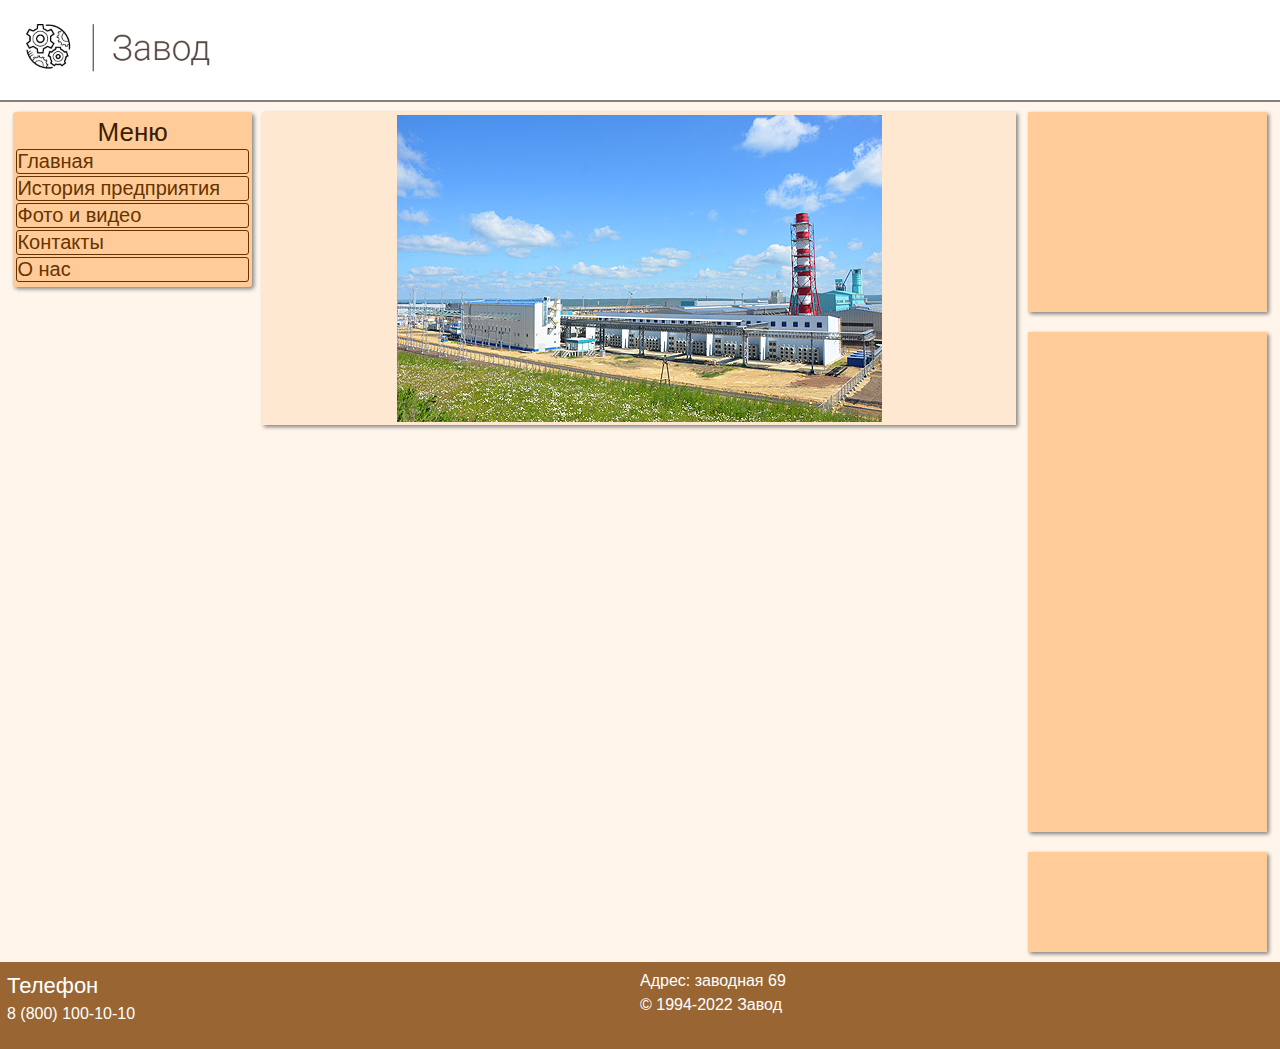
<file: День 3/HTML/index.html>
<html lang="ru">
	<head>
		<title>Index</title>
		<meta charset="utf-8">
		<meta name="viewport" content="width=device-width, initial-scale=1">
		<link href="../CSS/index.css" rel="stylesheet" type="text/css">
		<link rel="shortcut icon" href="../IMG/fav.png" type="image/x-icon">
	</head>
	<body>
		<DIV class="all">
			<div CLASS="top">
				<a href="index.html" id="name">
					<div>
						<img src="../IMG/logo.png" class="logo">
					</div>
				</a>
			</div>
			<div class="content">
				<div class="left">
					<div class="menu">
						<div class="block_name">Меню</div>
						<a class="menu_punkt" href=""><div >Главная</div></a>
						<a class="menu_punkt" href=""><div >История предприятия</div></a>
						<a class="menu_punkt" href=""><div >Фото и видео</div></a>
						<a class="menu_punkt" href=""><div >Контакты</div></a>
						<a class="menu_punkt" href=""><div >О нас</div></a>
					</div>
					<div class="pogoda">
						
					</div>
				</div>
				<div class="container">
					
					<div class="osnova">
						<img id="pic1" src="../IMG/1.jpg">
					</div>
				</div>
				<div class="right">
					<div class="vhod">
						
					</div>
					<div class="novosti">
						
					</div>
					<div class="reklama">
						
					</div>
				</div>
			</div>
			<footer>
				<div class="footer_row">
					<div class="fut">
						<div class="nameF">Телефон</div>
						<div><a class="nom" href="tel:+88001001010">8 (800) 100-10-10</a></div>
						<p>
					</div>
					<div class="fut">
						Адрес: заводная 69
						<br>
						<a href="index.html" class="nom">&#169 1994-2022 Завод</a>
					</div>
				</div>
			</footer>
		</DIV>	
	</body>
</html>
</file>
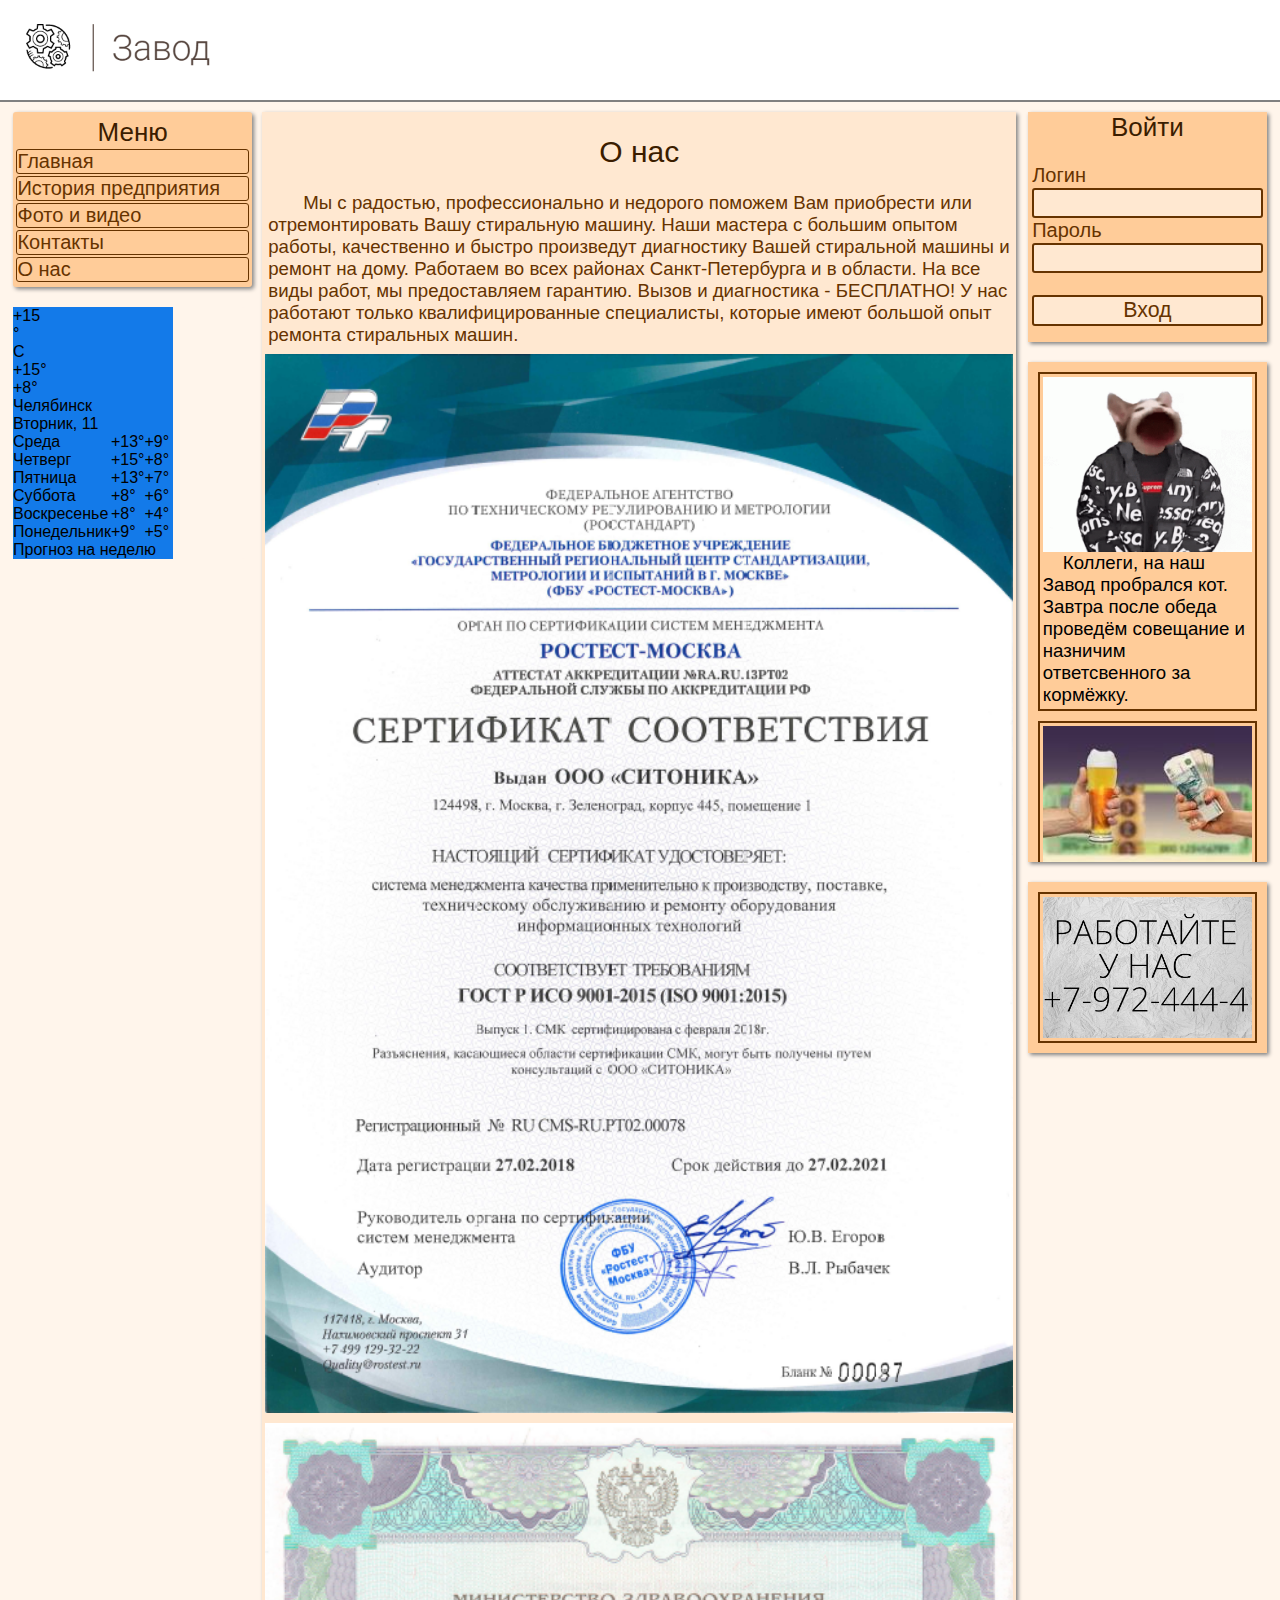
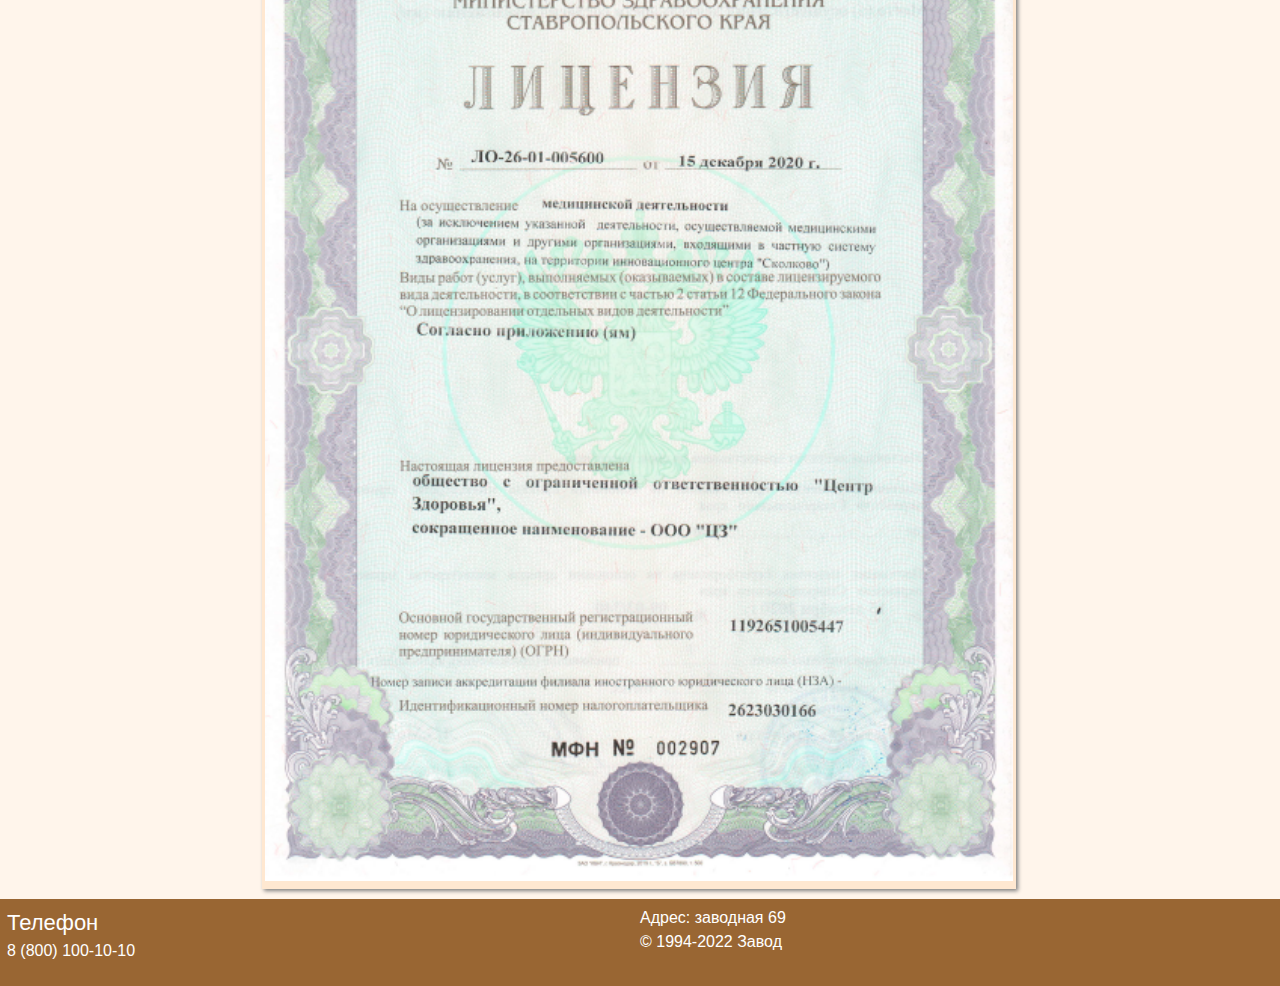
<file: День 3/HTML/about.html>
<html lang="ru">
	<head>
		<title>Index</title>
		<meta charset="utf-8">
		<meta name="viewport" content="width=device-width, initial-scale=1">
		<link href="../CSS/index.css" rel="stylesheet" type="text/css">
		<link rel="shortcut icon" href="../IMG/fav.png" type="image/x-icon">
	</head>
	<body>
		<DIV class="all">
			<div class="top">
				<a href="index.html">
					<div>
						<img src="../IMG/logo.png" class="logo">
					</div>
				</a>
			</div>
			<div class="content">
				<div class="left">
					<div class="menu">
						<div class="block_name">Меню</div>
						<a class="menu_punkt" href="index.html"><div >Главная</div></a>
						<a class="menu_punkt" href="history.html"><div >История предприятия</div></a>
						<a class="menu_punkt" href="photo.html"><div >Фото и видео</div></a>
						<a class="menu_punkt" href="contacts.html"><div >Контакты</div></a>
						<a class="menu_punkt" href="about.html"><div >О нас</div></a>
					</div>
					<div class="pogoda">
						<!-- weather widget start --><div id="m-booked-bl-simple-week-vertical-82254"> <div class="booked-wzs-160-275 weather-customize" style="background-color:#137AE9; width:160px;" id="width1 " > <div class="booked-wzs-160-275_in"> <div class="booked-wzs-160-275-data"> <div class="booked-wzs-160-275-left-img wrz-01"></div> <div class="booked-wzs-160-275-right"> <div class="booked-wzs-day-deck"> <div class="booked-wzs-day-val"> <div class="booked-wzs-day-number"><span class="plus">+</span>15</div> <div class="booked-wzs-day-dergee"> <div class="booked-wzs-day-dergee-val">&deg;</div> <div class="booked-wzs-day-dergee-name">C</div> </div> </div> <div class="booked-wzs-day"> <div class="booked-wzs-day-d"><span class="plus">+</span>15&deg;</div> <div class="booked-wzs-day-n"><span class="plus">+</span>8&deg;</div> </div> </div> <div class="booked-wzs-160-275-info"> <div class="booked-wzs-160-275-city">Челябинск</div> <div class="booked-wzs-160-275-date">Вторник, 11</div> </div> </div> </div> <table cellpadding="0" cellspacing="0" class="booked-wzs-table-160"> <tr> <td class="week-day"> <span class="week-day-txt">Среда</span></td> <td class="week-day-ico"><div class="wrz-sml wrzs-03"></div></td> <td class="week-day-val"><span class="plus">+</span>13&deg;</td> <td class="week-day-val"><span class="plus">+</span>9&deg;</td> </tr> <tr> <td class="week-day"> <span class="week-day-txt">Четверг</span></td> <td class="week-day-ico"><div class="wrz-sml wrzs-03"></div></td> <td class="week-day-val"><span class="plus">+</span>15&deg;</td> <td class="week-day-val"><span class="plus">+</span>8&deg;</td> </tr> <tr> <td class="week-day"> <span class="week-day-txt">Пятница</span></td> <td class="week-day-ico"><div class="wrz-sml wrzs-18"></div></td> <td class="week-day-val"><span class="plus">+</span>13&deg;</td> <td class="week-day-val"><span class="plus">+</span>7&deg;</td> </tr> <tr> <td class="week-day"> <span class="week-day-txt">Суббота</span></td> <td class="week-day-ico"><div class="wrz-sml wrzs-18"></div></td> <td class="week-day-val"><span class="plus">+</span>8&deg;</td> <td class="week-day-val"><span class="plus">+</span>6&deg;</td> </tr> <tr> <td class="week-day"> <span class="week-day-txt">Воскресенье</span></td> <td class="week-day-ico"><div class="wrz-sml wrzs-18"></div></td> <td class="week-day-val"><span class="plus">+</span>8&deg;</td> <td class="week-day-val"><span class="plus">+</span>4&deg;</td> </tr> <tr> <td class="week-day"> <span class="week-day-txt">Понедельник</span></td> <td class="week-day-ico"><div class="wrz-sml wrzs-18"></div></td> <td class="week-day-val"><span class="plus">+</span>9&deg;</td> <td class="week-day-val"><span class="plus">+</span>5&deg;</td> </tr> </table> <div class="booked-wzs-center"> <span class="booked-wzs-bottom-l">Прогноз на неделю</span> </div> </div> </div> </div><script type="text/javascript"> var css_file=document.createElement("link"); var widgetUrl = location.href; css_file.setAttribute("rel","stylesheet"); css_file.setAttribute("type","text/css"); css_file.setAttribute("href",'https://s.bookcdn.com/css/w/booked-wzs-widget-160x275.css?v=0.0.1'); document.getElementsByTagName("head")[0].appendChild(css_file); function setWidgetData_82254(data) { if(typeof(data) != 'undefined' && data.results.length > 0) { for(var i = 0; i < data.results.length; ++i) { var objMainBlock = document.getElementById('m-booked-bl-simple-week-vertical-82254'); if(objMainBlock !== null) { var copyBlock = document.getElementById('m-bookew-weather-copy-'+data.results[i].widget_type); objMainBlock.innerHTML = data.results[i].html_code; if(copyBlock !== null) objMainBlock.appendChild(copyBlock); } } } else { alert('data=undefined||data.results is empty'); } } var widgetSrc = "https://widgets.booked.net/weather/info?action=get_weather_info;ver=7;cityID=19829;type=4;scode=124;ltid=3539;domid=589;anc_id=87120;countday=undefined;cmetric=1;wlangID=20;color=137AE9;wwidth=160;header_color=ffffff;text_color=333333;link_color=08488D;border_form=1;footer_color=ffffff;footer_text_color=333333;transparent=0;v=0.0.1";widgetSrc += ';ref=' + widgetUrl;widgetSrc += ';rand_id=82254';var weatherBookedScript = document.createElement("script"); weatherBookedScript.setAttribute("type", "text/javascript"); weatherBookedScript.src = widgetSrc; document.body.appendChild(weatherBookedScript) </script><!-- weather widget end -->

					</div>
				</div>
				<div class="container">
					<div class="osnova">
						<div class="name">О нас</div>
						<div class="text">Мы с радостью, профессионально и недорого поможем Вам приобрести или отремонтировать Вашу стиральную машину.
						Наши мастера с большим опытом работы, качественно и быстро произведут диагностику Вашей стиральной машины и ремонт на дому.
						Работаем во всех районах Санкт-Петербурга и в области.
						На все виды работ, мы предоставляем гарантию.
						Вызов и диагностика - БЕСПЛАТНО!
						У нас работают только квалифицированные специалисты, которые имеют большой опыт ремонта стиральных машин.
						</div>
						<img src="../IMG/sert1.png" class="pic3">
						<img src="../IMG/sert2.png" class="pic3">
					</div>
				</div>
				<div class="right">
					<div class="vhod">
						<div class="block_name">Войти</div>
						<form class="form">
						    <div class="vhod_punkt">Логин</div>
							<input type="text" name="username" class="pole_vvoda">
							<div class="vhod_punkt">Пароль</div>
						    <input type="password" class="pole_vvoda"><br>
						    <input type="submit" value="Вход" class="knopka">
						</form>
					</div>
					<div class="novosti">
						<div class="new">
							<img src="../IMG/popcat.gif" class="pic2">
							Коллеги, на наш Завод пробрался кот. Завтра после обеда проведём совещание и назничим ответсвенного за кормёжку.
						</div>
						<div class="new">
							<img src="../IMG/3.jpg" class="pic2">
							Кто-то выпил пиво начальника цеха! Опять! За поимку крысы премия
						</div>
						<div class="new">
							<img src="../IMG/4.jpg" class="pic2">
							Коллеги напоминаем вам, что на следующей неделе проводится замена пропусков. Кто не принесёт старый будет оштрафован на много денег!
						</div>
					</div>
					<div class="reklama">
						<div class="new">
							<img src="../IMG/rab.jpg" class="pic2">
						</div>
					</div>
				</div>
			</div>
			<footer>
				<div class="footer_row">
					<div class="fut">
						<div class="nameF">Телефон</div>
						<div><a class="nom" href="tel:+88001001010">8 (800) 100-10-10</a></div>
						<p>
					</div>
					<div class="fut">
						Адрес: заводная 69
						<br>
						<a href="index.html" class="nom">&#169 1994-2022 Завод</a>
					</div>
				</div>
			</footer>
		</DIV>	
	</body>
</html>
</file>
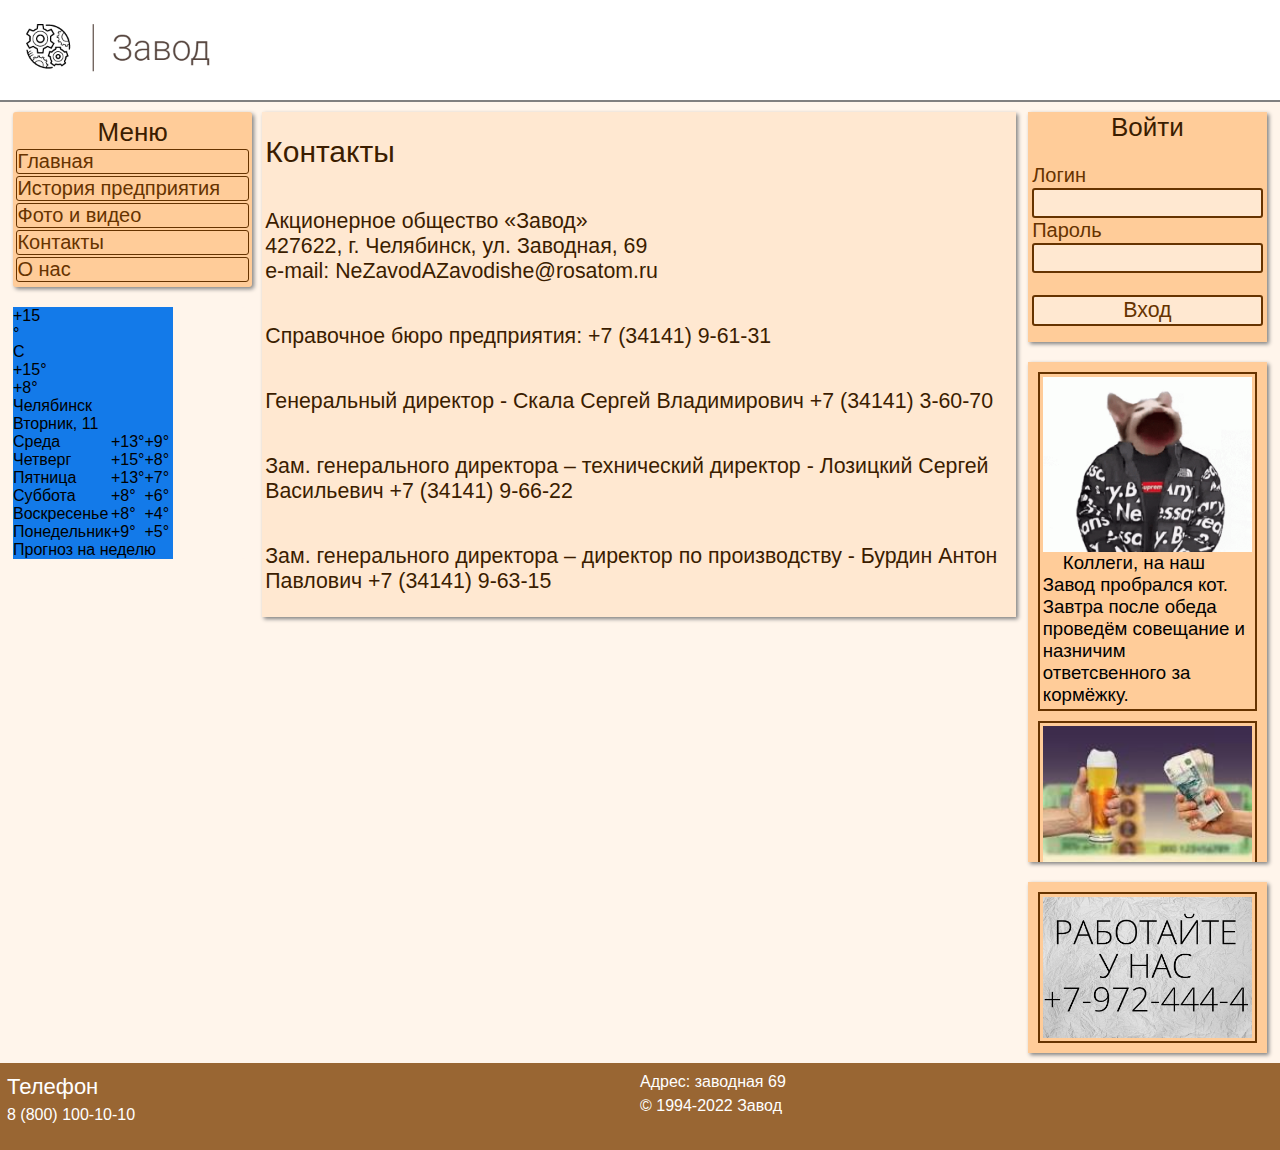
<file: День 3/HTML/contacts.html>
<html lang="ru">
	<head>
		<title>Index</title>
		<meta charset="utf-8">
		<meta name="viewport" content="width=device-width, initial-scale=1">
		<link href="../CSS/index.css" rel="stylesheet" type="text/css">
		<link rel="shortcut icon" href="../IMG/fav.png" type="image/x-icon">
	</head>
	<body>
		<DIV class="all">
			<div class="top">
				<a href="index.html">
					<div>
						<img src="../IMG/logo.png" class="logo">
					</div>
				</a>
			</div>
			<div class="content">
				<div class="left">
					<div class="menu">
						<div class="block_name">Меню</div>
						<a class="menu_punkt" href="index.html"><div >Главная</div></a>
						<a class="menu_punkt" href="history.html"><div >История предприятия</div></a>
						<a class="menu_punkt" href="photo.html"><div >Фото и видео</div></a>
						<a class="menu_punkt" href="contacts.html"><div >Контакты</div></a>
						<a class="menu_punkt" href="about.html"><div >О нас</div></a>
					</div>
					<div class="pogoda">
						<!-- weather widget start --><div id="m-booked-bl-simple-week-vertical-82254"> <div class="booked-wzs-160-275 weather-customize" style="background-color:#137AE9; width:160px;" id="width1 " > <div class="booked-wzs-160-275_in"> <div class="booked-wzs-160-275-data"> <div class="booked-wzs-160-275-left-img wrz-01"></div> <div class="booked-wzs-160-275-right"> <div class="booked-wzs-day-deck"> <div class="booked-wzs-day-val"> <div class="booked-wzs-day-number"><span class="plus">+</span>15</div> <div class="booked-wzs-day-dergee"> <div class="booked-wzs-day-dergee-val">&deg;</div> <div class="booked-wzs-day-dergee-name">C</div> </div> </div> <div class="booked-wzs-day"> <div class="booked-wzs-day-d"><span class="plus">+</span>15&deg;</div> <div class="booked-wzs-day-n"><span class="plus">+</span>8&deg;</div> </div> </div> <div class="booked-wzs-160-275-info"> <div class="booked-wzs-160-275-city">Челябинск</div> <div class="booked-wzs-160-275-date">Вторник, 11</div> </div> </div> </div> <table cellpadding="0" cellspacing="0" class="booked-wzs-table-160"> <tr> <td class="week-day"> <span class="week-day-txt">Среда</span></td> <td class="week-day-ico"><div class="wrz-sml wrzs-03"></div></td> <td class="week-day-val"><span class="plus">+</span>13&deg;</td> <td class="week-day-val"><span class="plus">+</span>9&deg;</td> </tr> <tr> <td class="week-day"> <span class="week-day-txt">Четверг</span></td> <td class="week-day-ico"><div class="wrz-sml wrzs-03"></div></td> <td class="week-day-val"><span class="plus">+</span>15&deg;</td> <td class="week-day-val"><span class="plus">+</span>8&deg;</td> </tr> <tr> <td class="week-day"> <span class="week-day-txt">Пятница</span></td> <td class="week-day-ico"><div class="wrz-sml wrzs-18"></div></td> <td class="week-day-val"><span class="plus">+</span>13&deg;</td> <td class="week-day-val"><span class="plus">+</span>7&deg;</td> </tr> <tr> <td class="week-day"> <span class="week-day-txt">Суббота</span></td> <td class="week-day-ico"><div class="wrz-sml wrzs-18"></div></td> <td class="week-day-val"><span class="plus">+</span>8&deg;</td> <td class="week-day-val"><span class="plus">+</span>6&deg;</td> </tr> <tr> <td class="week-day"> <span class="week-day-txt">Воскресенье</span></td> <td class="week-day-ico"><div class="wrz-sml wrzs-18"></div></td> <td class="week-day-val"><span class="plus">+</span>8&deg;</td> <td class="week-day-val"><span class="plus">+</span>4&deg;</td> </tr> <tr> <td class="week-day"> <span class="week-day-txt">Понедельник</span></td> <td class="week-day-ico"><div class="wrz-sml wrzs-18"></div></td> <td class="week-day-val"><span class="plus">+</span>9&deg;</td> <td class="week-day-val"><span class="plus">+</span>5&deg;</td> </tr> </table> <div class="booked-wzs-center"> <span class="booked-wzs-bottom-l">Прогноз на неделю</span> </div> </div> </div> </div><script type="text/javascript"> var css_file=document.createElement("link"); var widgetUrl = location.href; css_file.setAttribute("rel","stylesheet"); css_file.setAttribute("type","text/css"); css_file.setAttribute("href",'https://s.bookcdn.com/css/w/booked-wzs-widget-160x275.css?v=0.0.1'); document.getElementsByTagName("head")[0].appendChild(css_file); function setWidgetData_82254(data) { if(typeof(data) != 'undefined' && data.results.length > 0) { for(var i = 0; i < data.results.length; ++i) { var objMainBlock = document.getElementById('m-booked-bl-simple-week-vertical-82254'); if(objMainBlock !== null) { var copyBlock = document.getElementById('m-bookew-weather-copy-'+data.results[i].widget_type); objMainBlock.innerHTML = data.results[i].html_code; if(copyBlock !== null) objMainBlock.appendChild(copyBlock); } } } else { alert('data=undefined||data.results is empty'); } } var widgetSrc = "https://widgets.booked.net/weather/info?action=get_weather_info;ver=7;cityID=19829;type=4;scode=124;ltid=3539;domid=589;anc_id=87120;countday=undefined;cmetric=1;wlangID=20;color=137AE9;wwidth=160;header_color=ffffff;text_color=333333;link_color=08488D;border_form=1;footer_color=ffffff;footer_text_color=333333;transparent=0;v=0.0.1";widgetSrc += ';ref=' + widgetUrl;widgetSrc += ';rand_id=82254';var weatherBookedScript = document.createElement("script"); weatherBookedScript.setAttribute("type", "text/javascript"); weatherBookedScript.src = widgetSrc; document.body.appendChild(weatherBookedScript) </script><!-- weather widget end -->

					</div>
				</div>
				<div class="container">
					<div class="osnova_contact">
						<div class="name">Контакты</div>
						<div class="imya"> 
							Акционерное общество «Завод»<br>
							427622, г. Челябинск, ул. Заводная, 69<br>
							e-mail: NeZavodAZavodishe@rosatom.ru
						</div>
						<div class="imya">Справочное бюро предприятия: +7 (34141) 9-61-31
						</div>
						<div class="imya">
							Генеральный директор - Скала Сергей Владимирович +7 (34141) 3-60-70
						</div>
						<div class="imya">
							Зам. генерального директора – технический директор	- Лозицкий Сергей Васильевич +7 (34141) 9-66-22
						</div>
						<div class="imya">
							Зам. генерального директора – директор по производству	 - Бурдин Антон Павлович +7 (34141) 9-63-15

						</div>
					</div>
				</div>
				<div class="right">
					<div class="vhod">
						<div class="block_name">Войти</div>
						<form class="form">
						    <div class="vhod_punkt">Логин</div>
							<input type="text" name="username" class="pole_vvoda">
							<div class="vhod_punkt">Пароль</div>
						    <input type="password" class="pole_vvoda"><br>
						    <input type="submit" value="Вход" class="knopka">
						</form>
					</div>
					<div class="novosti">
						<div class="new">
							<img src="../IMG/popcat.gif" class="pic2">
							Коллеги, на наш Завод пробрался кот. Завтра после обеда проведём совещание и назничим ответсвенного за кормёжку.
						</div>
						<div class="new">
							<img src="../IMG/3.jpg" class="pic2">
							Кто-то выпил пиво начальника цеха! Опять! За поимку крысы премия
						</div>
						<div class="new">
							<img src="../IMG/4.jpg" class="pic2">
							Коллеги напоминаем вам, что на следующей неделе проводится замена пропусков. Кто не принесёт старый будет оштрафован на много денег!
						</div>
					</div>
					<div class="reklama">
						<div class="new">
							<img src="../IMG/rab.jpg" class="pic2">
						</div>
					</div>
				</div>
			</div>
			<footer>
				<div class="footer_row">
					<div class="fut">
						<div class="nameF">Телефон</div>
						<div><a class="nom" href="tel:+88001001010">8 (800) 100-10-10</a></div>
						<p>
					</div>
					<div class="fut">
						Адрес: заводная 69
						<br>
						<a href="index.html" class="nom">&#169 1994-2022 Завод</a>
					</div>
				</div>
			</footer>
		</DIV>	
	</body>
</html>
</file>
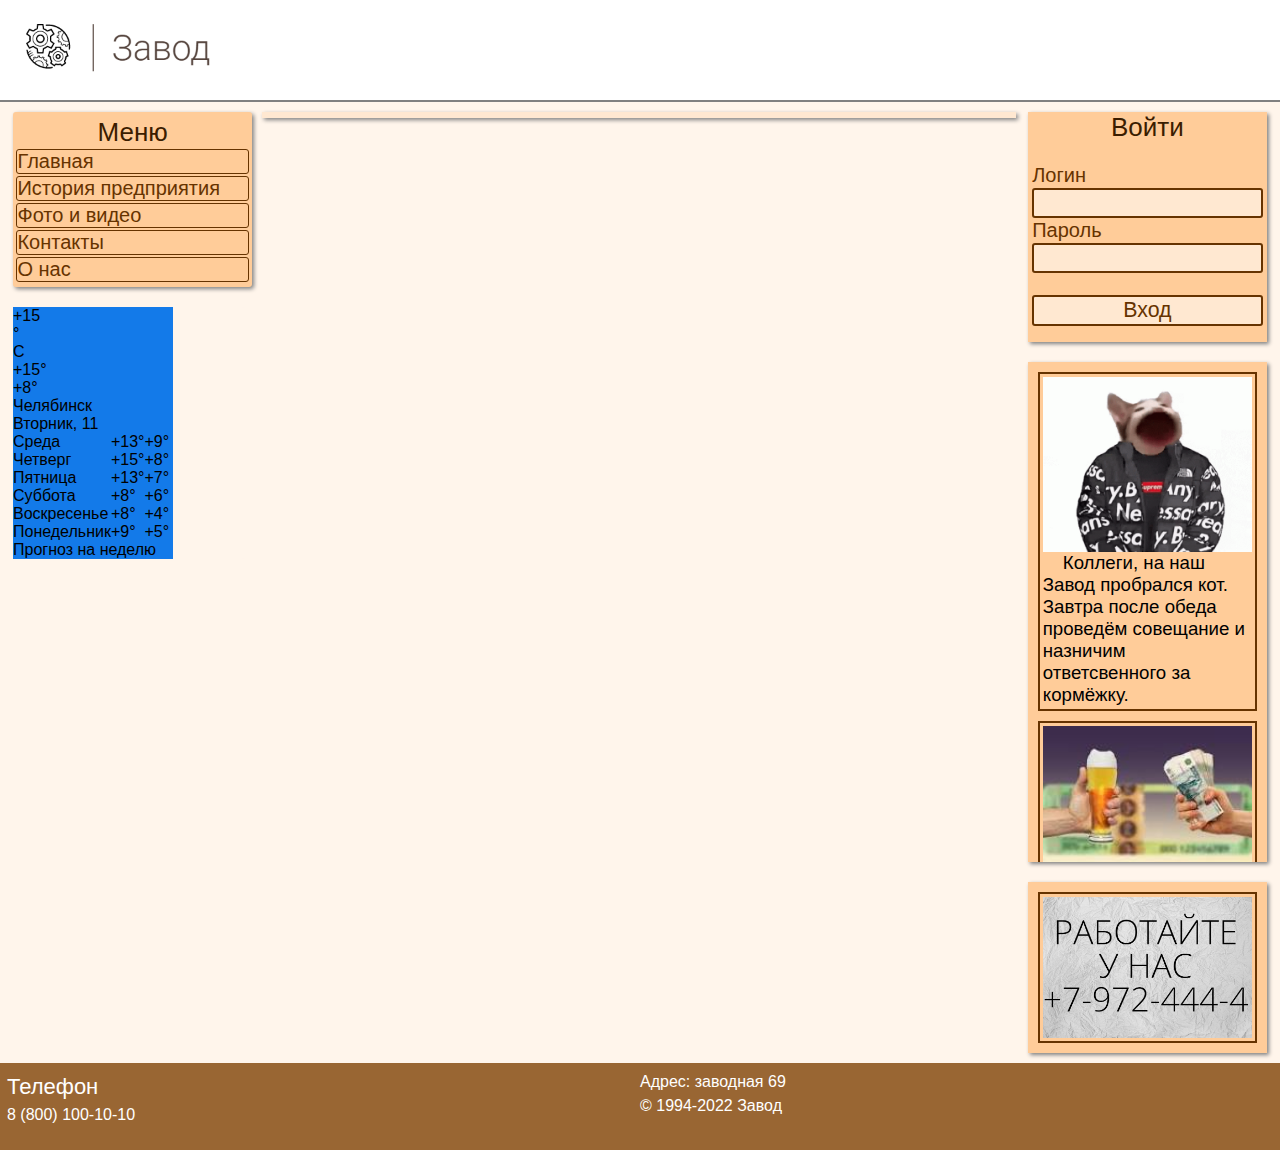
<file: День 3/HTML/dem.html>
<html lang="ru">
	<head>
		<title>Index</title>
		<meta charset="utf-8">
		<meta name="viewport" content="width=device-width, initial-scale=1">
		<link href="../CSS/index.css" rel="stylesheet" type="text/css">
		<link rel="shortcut icon" href="../IMG/fav.png" type="image/x-icon">
	</head>
	<body>
		<DIV class="all">
			<div class="top">
				<a href="index.html">
					<div>
						<img src="../IMG/logo.png" class="logo">
					</div>
				</a>
			</div>
			<div class="content">
				<div class="left">
					<div class="menu">
						<div class="block_name">Меню</div>
						<a class="menu_punkt" href="index.html"><div >Главная</div></a>
						<a class="menu_punkt" href="history.html"><div >История предприятия</div></a>
						<a class="menu_punkt" href="photo.html"><div >Фото и видео</div></a>
						<a class="menu_punkt" href="contacts.html"><div >Контакты</div></a>
						<a class="menu_punkt" href="about.html"><div >О нас</div></a>
					</div>
					<div class="pogoda">
						<!-- weather widget start --><div id="m-booked-bl-simple-week-vertical-82254"> <div class="booked-wzs-160-275 weather-customize" style="background-color:#137AE9; width:160px;" id="width1 " > <div class="booked-wzs-160-275_in"> <div class="booked-wzs-160-275-data"> <div class="booked-wzs-160-275-left-img wrz-01"></div> <div class="booked-wzs-160-275-right"> <div class="booked-wzs-day-deck"> <div class="booked-wzs-day-val"> <div class="booked-wzs-day-number"><span class="plus">+</span>15</div> <div class="booked-wzs-day-dergee"> <div class="booked-wzs-day-dergee-val">&deg;</div> <div class="booked-wzs-day-dergee-name">C</div> </div> </div> <div class="booked-wzs-day"> <div class="booked-wzs-day-d"><span class="plus">+</span>15&deg;</div> <div class="booked-wzs-day-n"><span class="plus">+</span>8&deg;</div> </div> </div> <div class="booked-wzs-160-275-info"> <div class="booked-wzs-160-275-city">Челябинск</div> <div class="booked-wzs-160-275-date">Вторник, 11</div> </div> </div> </div> <table cellpadding="0" cellspacing="0" class="booked-wzs-table-160"> <tr> <td class="week-day"> <span class="week-day-txt">Среда</span></td> <td class="week-day-ico"><div class="wrz-sml wrzs-03"></div></td> <td class="week-day-val"><span class="plus">+</span>13&deg;</td> <td class="week-day-val"><span class="plus">+</span>9&deg;</td> </tr> <tr> <td class="week-day"> <span class="week-day-txt">Четверг</span></td> <td class="week-day-ico"><div class="wrz-sml wrzs-03"></div></td> <td class="week-day-val"><span class="plus">+</span>15&deg;</td> <td class="week-day-val"><span class="plus">+</span>8&deg;</td> </tr> <tr> <td class="week-day"> <span class="week-day-txt">Пятница</span></td> <td class="week-day-ico"><div class="wrz-sml wrzs-18"></div></td> <td class="week-day-val"><span class="plus">+</span>13&deg;</td> <td class="week-day-val"><span class="plus">+</span>7&deg;</td> </tr> <tr> <td class="week-day"> <span class="week-day-txt">Суббота</span></td> <td class="week-day-ico"><div class="wrz-sml wrzs-18"></div></td> <td class="week-day-val"><span class="plus">+</span>8&deg;</td> <td class="week-day-val"><span class="plus">+</span>6&deg;</td> </tr> <tr> <td class="week-day"> <span class="week-day-txt">Воскресенье</span></td> <td class="week-day-ico"><div class="wrz-sml wrzs-18"></div></td> <td class="week-day-val"><span class="plus">+</span>8&deg;</td> <td class="week-day-val"><span class="plus">+</span>4&deg;</td> </tr> <tr> <td class="week-day"> <span class="week-day-txt">Понедельник</span></td> <td class="week-day-ico"><div class="wrz-sml wrzs-18"></div></td> <td class="week-day-val"><span class="plus">+</span>9&deg;</td> <td class="week-day-val"><span class="plus">+</span>5&deg;</td> </tr> </table> <div class="booked-wzs-center"> <span class="booked-wzs-bottom-l">Прогноз на неделю</span> </div> </div> </div> </div><script type="text/javascript"> var css_file=document.createElement("link"); var widgetUrl = location.href; css_file.setAttribute("rel","stylesheet"); css_file.setAttribute("type","text/css"); css_file.setAttribute("href",'https://s.bookcdn.com/css/w/booked-wzs-widget-160x275.css?v=0.0.1'); document.getElementsByTagName("head")[0].appendChild(css_file); function setWidgetData_82254(data) { if(typeof(data) != 'undefined' && data.results.length > 0) { for(var i = 0; i < data.results.length; ++i) { var objMainBlock = document.getElementById('m-booked-bl-simple-week-vertical-82254'); if(objMainBlock !== null) { var copyBlock = document.getElementById('m-bookew-weather-copy-'+data.results[i].widget_type); objMainBlock.innerHTML = data.results[i].html_code; if(copyBlock !== null) objMainBlock.appendChild(copyBlock); } } } else { alert('data=undefined||data.results is empty'); } } var widgetSrc = "https://widgets.booked.net/weather/info?action=get_weather_info;ver=7;cityID=19829;type=4;scode=124;ltid=3539;domid=589;anc_id=87120;countday=undefined;cmetric=1;wlangID=20;color=137AE9;wwidth=160;header_color=ffffff;text_color=333333;link_color=08488D;border_form=1;footer_color=ffffff;footer_text_color=333333;transparent=0;v=0.0.1";widgetSrc += ';ref=' + widgetUrl;widgetSrc += ';rand_id=82254';var weatherBookedScript = document.createElement("script"); weatherBookedScript.setAttribute("type", "text/javascript"); weatherBookedScript.src = widgetSrc; document.body.appendChild(weatherBookedScript) </script><!-- weather widget end -->

					</div>
				</div>
				<div class="container">
					<div class="osnova">
						
					</div>
				</div>
				<div class="right">
					<div class="vhod">
						<div class="block_name">Войти</div>
						<form class="form">
						    <div class="vhod_punkt">Логин</div>
							<input type="text" name="username" class="pole_vvoda">
							<div class="vhod_punkt">Пароль</div>
						    <input type="password" class="pole_vvoda"><br>
						    <input type="submit" value="Вход" class="knopka">
						</form>
					</div>
					<div class="novosti">
						<div class="new">
							<img src="../IMG/popcat.gif" class="pic2">
							Коллеги, на наш Завод пробрался кот. Завтра после обеда проведём совещание и назничим ответсвенного за кормёжку.
						</div>
						<div class="new">
							<img src="../IMG/3.jpg" class="pic2">
							Кто-то выпил пиво начальника цеха! Опять! За поимку крысы премия
						</div>
						<div class="new">
							<img src="../IMG/4.jpg" class="pic2">
							Коллеги напоминаем вам, что на следующей неделе проводится замена пропусков. Кто не принесёт старый будет оштрафован на много денег!
						</div>
					</div>
					<div class="reklama">
						<div class="new">
							<img src="../IMG/rab.jpg" class="pic2">
						</div>
					</div>
				</div>
			</div>
			<footer>
				<div class="footer_row">
					<div class="fut">
						<div class="nameF">Телефон</div>
						<div><a class="nom" href="tel:+88001001010">8 (800) 100-10-10</a></div>
						<p>
					</div>
					<div class="fut">
						Адрес: заводная 69
						<br>
						<a href="index.html" class="nom">&#169 1994-2022 Завод</a>
					</div>
				</div>
			</footer>
		</DIV>	
	</body>
</html>
</file>
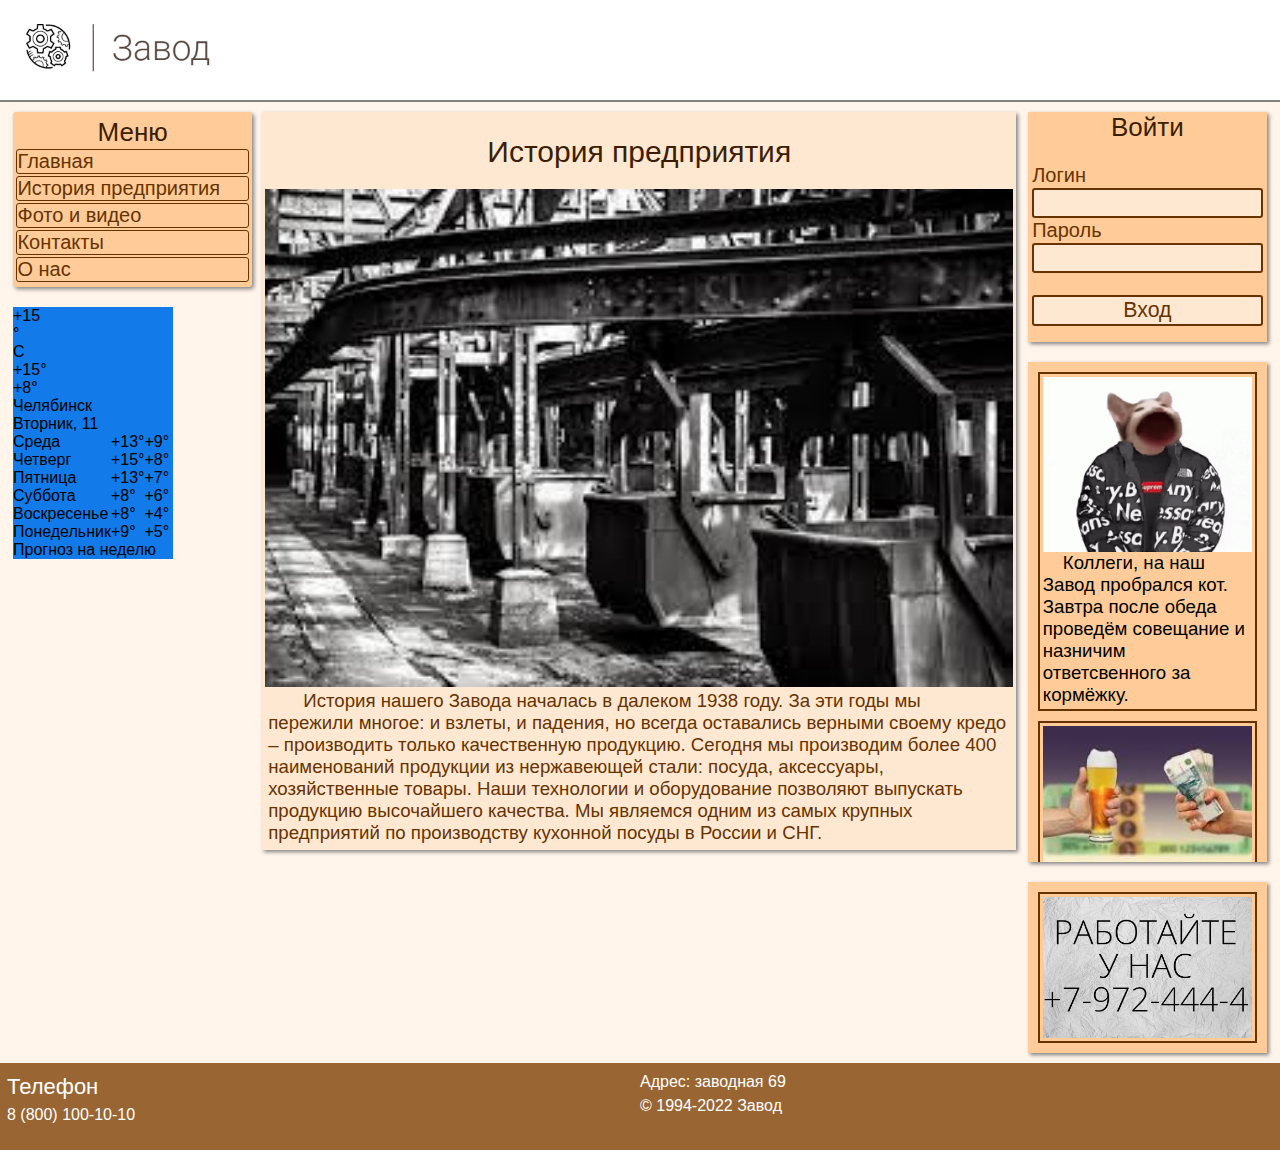
<file: День 3/HTML/history.html>
<html lang="ru">
	<head>
		<title>Index</title>
		<meta charset="utf-8">
		<meta name="viewport" content="width=device-width, initial-scale=1">
		<link href="../CSS/index.css" rel="stylesheet" type="text/css">
		<link rel="shortcut icon" href="../IMG/fav.png" type="image/x-icon">
	</head>
	<body>
		<DIV class="all">
			<div class="top">
				<a href="index.html">
					<div>
						<img src="../IMG/logo.png" class="logo">
					</div>
				</a>
			</div>
			<div class="content">
				<div class="left">
					<div class="menu">
						<div class="block_name">Меню</div>
						<a class="menu_punkt" href="index.html"><div >Главная</div></a>
						<a class="menu_punkt" href="history.html"><div >История предприятия</div></a>
						<a class="menu_punkt" href="photo.html"><div >Фото и видео</div></a>
						<a class="menu_punkt" href="contacts.html"><div >Контакты</div></a>
						<a class="menu_punkt" href="about.html"><div >О нас</div></a>
					</div>
					<div class="pogoda">
						<!-- weather widget start --><div id="m-booked-bl-simple-week-vertical-82254"> <div class="booked-wzs-160-275 weather-customize" style="background-color:#137AE9; width:160px;" id="width1 " > <div class="booked-wzs-160-275_in"> <div class="booked-wzs-160-275-data"> <div class="booked-wzs-160-275-left-img wrz-01"></div> <div class="booked-wzs-160-275-right"> <div class="booked-wzs-day-deck"> <div class="booked-wzs-day-val"> <div class="booked-wzs-day-number"><span class="plus">+</span>15</div> <div class="booked-wzs-day-dergee"> <div class="booked-wzs-day-dergee-val">&deg;</div> <div class="booked-wzs-day-dergee-name">C</div> </div> </div> <div class="booked-wzs-day"> <div class="booked-wzs-day-d"><span class="plus">+</span>15&deg;</div> <div class="booked-wzs-day-n"><span class="plus">+</span>8&deg;</div> </div> </div> <div class="booked-wzs-160-275-info"> <div class="booked-wzs-160-275-city">Челябинск</div> <div class="booked-wzs-160-275-date">Вторник, 11</div> </div> </div> </div> <table cellpadding="0" cellspacing="0" class="booked-wzs-table-160"> <tr> <td class="week-day"> <span class="week-day-txt">Среда</span></td> <td class="week-day-ico"><div class="wrz-sml wrzs-03"></div></td> <td class="week-day-val"><span class="plus">+</span>13&deg;</td> <td class="week-day-val"><span class="plus">+</span>9&deg;</td> </tr> <tr> <td class="week-day"> <span class="week-day-txt">Четверг</span></td> <td class="week-day-ico"><div class="wrz-sml wrzs-03"></div></td> <td class="week-day-val"><span class="plus">+</span>15&deg;</td> <td class="week-day-val"><span class="plus">+</span>8&deg;</td> </tr> <tr> <td class="week-day"> <span class="week-day-txt">Пятница</span></td> <td class="week-day-ico"><div class="wrz-sml wrzs-18"></div></td> <td class="week-day-val"><span class="plus">+</span>13&deg;</td> <td class="week-day-val"><span class="plus">+</span>7&deg;</td> </tr> <tr> <td class="week-day"> <span class="week-day-txt">Суббота</span></td> <td class="week-day-ico"><div class="wrz-sml wrzs-18"></div></td> <td class="week-day-val"><span class="plus">+</span>8&deg;</td> <td class="week-day-val"><span class="plus">+</span>6&deg;</td> </tr> <tr> <td class="week-day"> <span class="week-day-txt">Воскресенье</span></td> <td class="week-day-ico"><div class="wrz-sml wrzs-18"></div></td> <td class="week-day-val"><span class="plus">+</span>8&deg;</td> <td class="week-day-val"><span class="plus">+</span>4&deg;</td> </tr> <tr> <td class="week-day"> <span class="week-day-txt">Понедельник</span></td> <td class="week-day-ico"><div class="wrz-sml wrzs-18"></div></td> <td class="week-day-val"><span class="plus">+</span>9&deg;</td> <td class="week-day-val"><span class="plus">+</span>5&deg;</td> </tr> </table> <div class="booked-wzs-center"> <span class="booked-wzs-bottom-l">Прогноз на неделю</span> </div> </div> </div> </div><script type="text/javascript"> var css_file=document.createElement("link"); var widgetUrl = location.href; css_file.setAttribute("rel","stylesheet"); css_file.setAttribute("type","text/css"); css_file.setAttribute("href",'https://s.bookcdn.com/css/w/booked-wzs-widget-160x275.css?v=0.0.1'); document.getElementsByTagName("head")[0].appendChild(css_file); function setWidgetData_82254(data) { if(typeof(data) != 'undefined' && data.results.length > 0) { for(var i = 0; i < data.results.length; ++i) { var objMainBlock = document.getElementById('m-booked-bl-simple-week-vertical-82254'); if(objMainBlock !== null) { var copyBlock = document.getElementById('m-bookew-weather-copy-'+data.results[i].widget_type); objMainBlock.innerHTML = data.results[i].html_code; if(copyBlock !== null) objMainBlock.appendChild(copyBlock); } } } else { alert('data=undefined||data.results is empty'); } } var widgetSrc = "https://widgets.booked.net/weather/info?action=get_weather_info;ver=7;cityID=19829;type=4;scode=124;ltid=3539;domid=589;anc_id=87120;countday=undefined;cmetric=1;wlangID=20;color=137AE9;wwidth=160;header_color=ffffff;text_color=333333;link_color=08488D;border_form=1;footer_color=ffffff;footer_text_color=333333;transparent=0;v=0.0.1";widgetSrc += ';ref=' + widgetUrl;widgetSrc += ';rand_id=82254';var weatherBookedScript = document.createElement("script"); weatherBookedScript.setAttribute("type", "text/javascript"); weatherBookedScript.src = widgetSrc; document.body.appendChild(weatherBookedScript) </script><!-- weather widget end -->

					</div>
				</div>
				<div class="container">
					<div class="osnova">
						<div class="name">История предприятия</div>
						<img src="../IMG/bw_zavod.jpg" class="pic">
						<div class="text">История нашего Завода началась в далеком 1938 году.
						За эти годы мы пережили многое: и взлеты, и падения, но всегда оставались верными своему кредо – производить только качественную продукцию.
						Сегодня мы производим более 400 наименований продукции из нержавеющей стали: посуда, аксессуары, хозяйственные товары.
						Наши технологии и оборудование позволяют выпускать продукцию высочайшего качества.
						Мы являемся одним из самых крупных предприятий по производству кухонной посуды в России и СНГ.
						</div>
					</div>
				</div>
				<div class="right">
					<div class="vhod">
						<div class="block_name">Войти</div>
						<form class="form">
						    <div class="vhod_punkt">Логин</div>
							<input type="text" name="username" class="pole_vvoda">
							<div class="vhod_punkt">Пароль</div>
						    <input type="password" class="pole_vvoda"><br>
						    <input type="submit" value="Вход" class="knopka">
						</form>
					</div>
					<div class="novosti">
						<div class="new">
							<img src="../IMG/popcat.gif" class="pic2">
							Коллеги, на наш Завод пробрался кот. Завтра после обеда проведём совещание и назничим ответсвенного за кормёжку.
						</div>
						<div class="new">
							<img src="../IMG/3.jpg" class="pic2">
							Кто-то выпил пиво начальника цеха! Опять! За поимку крысы премия
						</div>
						<div class="new">
							<img src="../IMG/4.jpg" class="pic2">
							Коллеги напоминаем вам, что на следующей неделе проводится замена пропусков. Кто не принесёт старый будет оштрафован на много денег!
						</div>
					</div>
					<div class="reklama">
						<div class="new">
							<img src="../IMG/rab.jpg" class="pic2">
						</div>
					</div>
				</div>
			</div>
			<footer>
				<div class="footer_row">
					<div class="fut">
						<div class="nameF">Телефон</div>
						<div><a class="nom" href="tel:+88001001010">8 (800) 100-10-10</a></div>
						<p>
					</div>
					<div class="fut">
						Адрес: заводная 69
						<br>
						<a href="index.html" class="nom">&#169 1994-2022 Завод</a>
					</div>
				</div>
			</footer>
		</DIV>	
	</body>
</html>
</file>
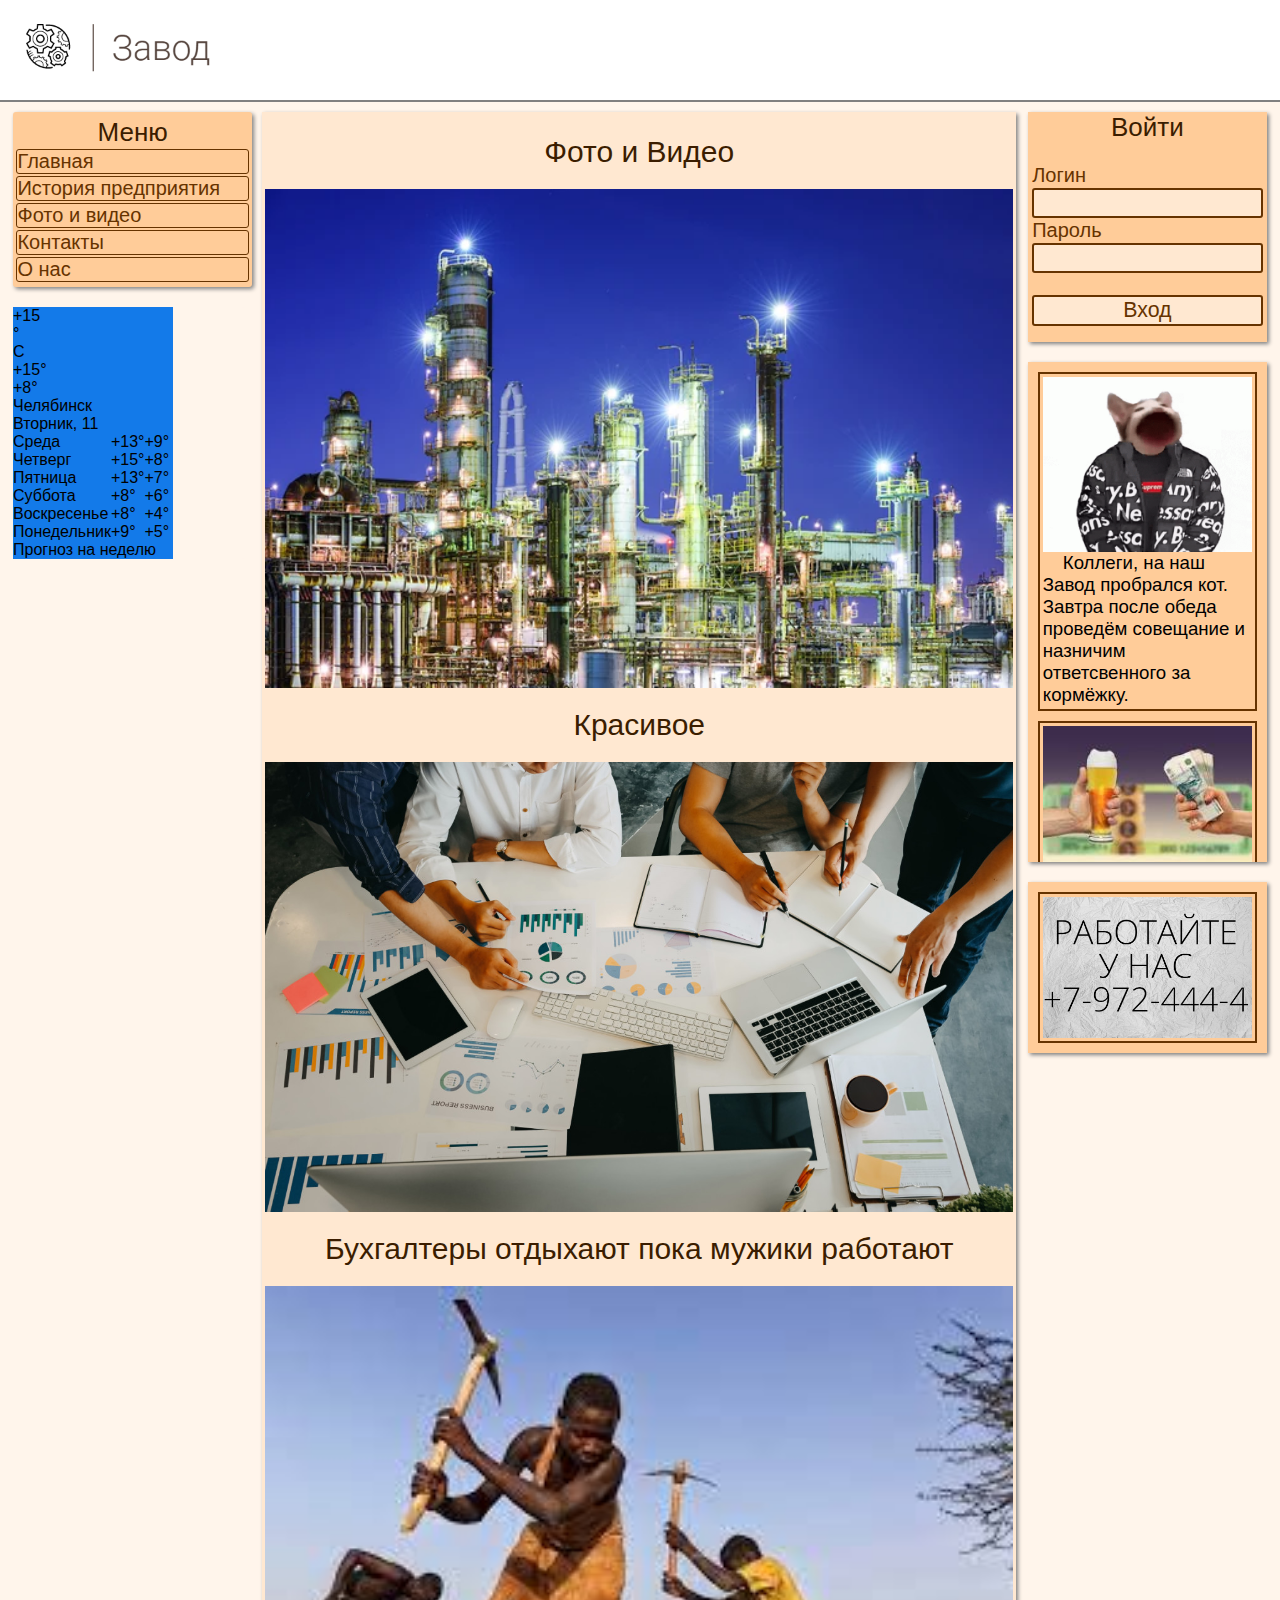
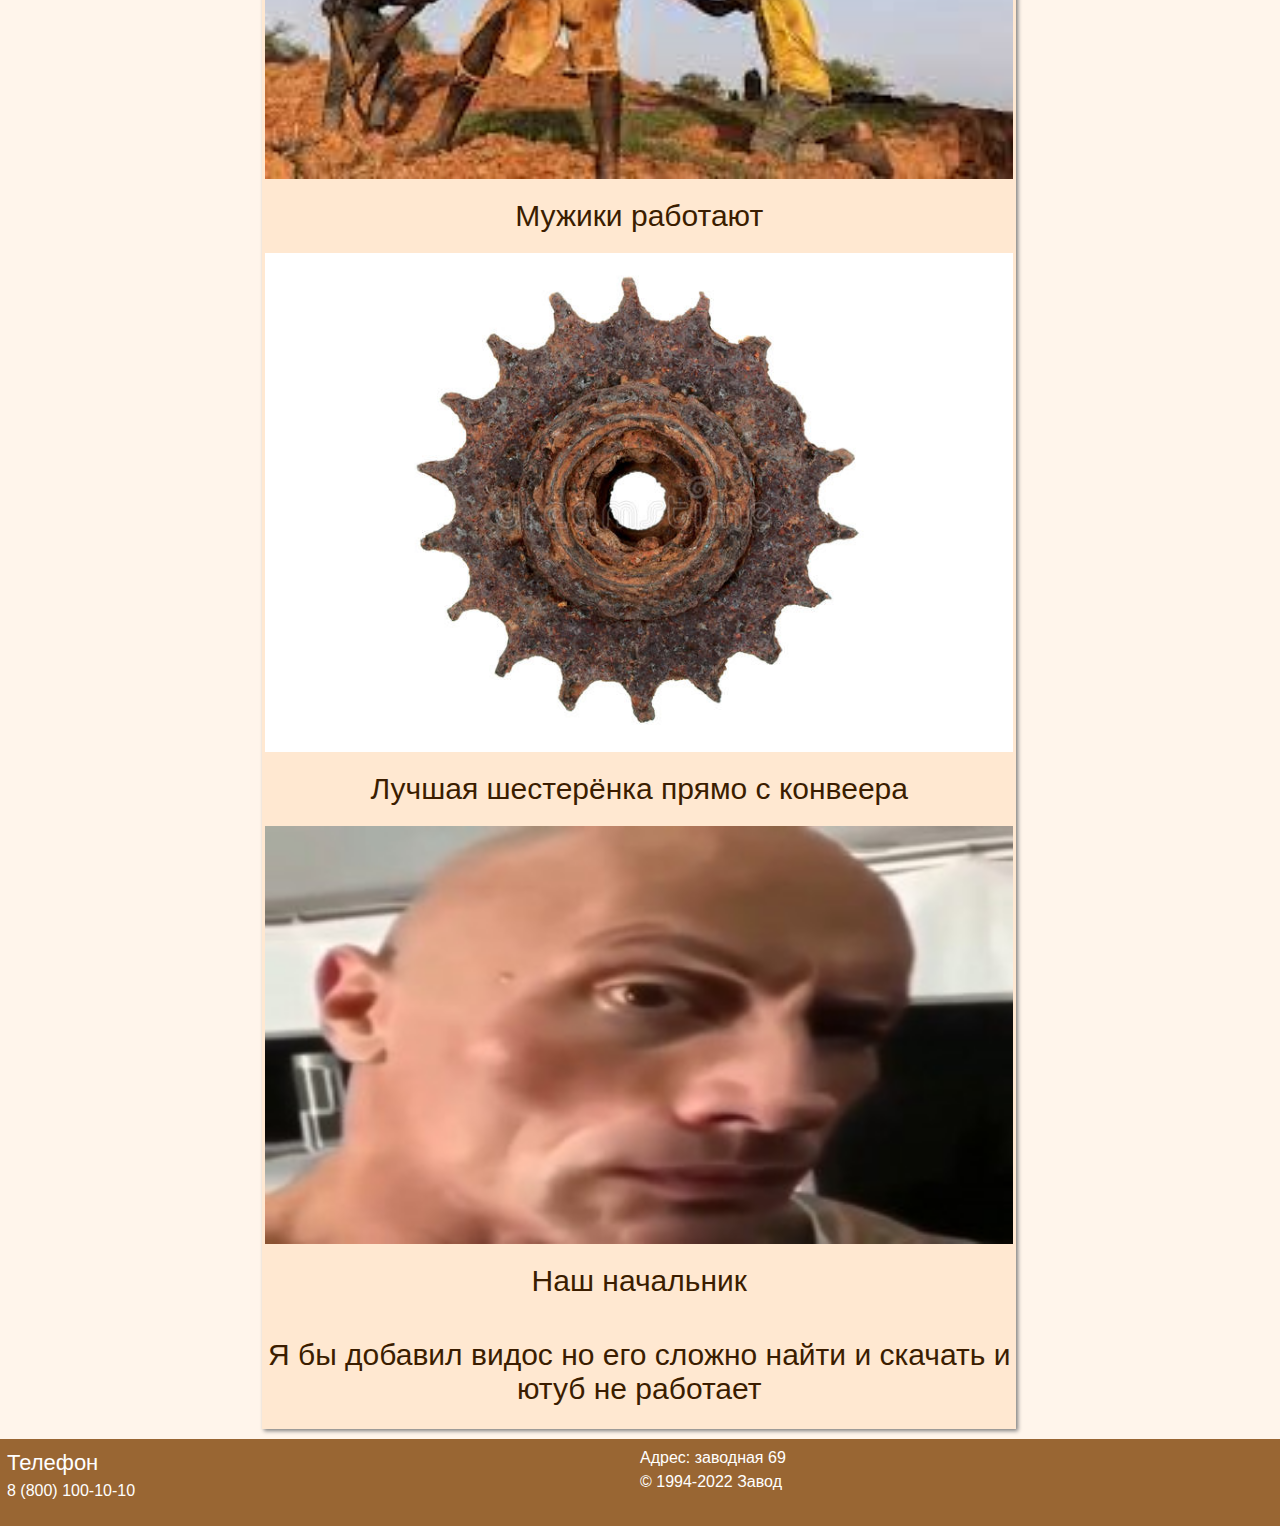
<file: День 3/HTML/photo.html>
<html lang="ru">
	<head>
		<title>Index</title>
		<meta charset="utf-8">
		<meta name="viewport" content="width=device-width, initial-scale=1">
		<link href="../CSS/index.css" rel="stylesheet" type="text/css">
		<link rel="shortcut icon" href="../IMG/fav.png" type="image/x-icon">
	</head>
	<body>
		<DIV class="all">
			<div class="top">
				<a href="index.html">
					<div>
						<img src="../IMG/logo.png" class="logo">
					</div>
				</a>
			</div>
			<div class="content">
				<div class="left">
					<div class="menu">
						<div class="block_name">Меню</div>
						<a class="menu_punkt" href="index.html"><div >Главная</div></a>
						<a class="menu_punkt" href="history.html"><div >История предприятия</div></a>
						<a class="menu_punkt" href="photo.html"><div >Фото и видео</div></a>
						<a class="menu_punkt" href="contacts.html"><div >Контакты</div></a>
						<a class="menu_punkt" href="about.html"><div >О нас</div></a>
					</div>
					<div class="pogoda">
						<!-- weather widget start --><div id="m-booked-bl-simple-week-vertical-82254"> <div class="booked-wzs-160-275 weather-customize" style="background-color:#137AE9; width:160px;" id="width1 " > <div class="booked-wzs-160-275_in"> <div class="booked-wzs-160-275-data"> <div class="booked-wzs-160-275-left-img wrz-01"></div> <div class="booked-wzs-160-275-right"> <div class="booked-wzs-day-deck"> <div class="booked-wzs-day-val"> <div class="booked-wzs-day-number"><span class="plus">+</span>15</div> <div class="booked-wzs-day-dergee"> <div class="booked-wzs-day-dergee-val">&deg;</div> <div class="booked-wzs-day-dergee-name">C</div> </div> </div> <div class="booked-wzs-day"> <div class="booked-wzs-day-d"><span class="plus">+</span>15&deg;</div> <div class="booked-wzs-day-n"><span class="plus">+</span>8&deg;</div> </div> </div> <div class="booked-wzs-160-275-info"> <div class="booked-wzs-160-275-city">Челябинск</div> <div class="booked-wzs-160-275-date">Вторник, 11</div> </div> </div> </div> <table cellpadding="0" cellspacing="0" class="booked-wzs-table-160"> <tr> <td class="week-day"> <span class="week-day-txt">Среда</span></td> <td class="week-day-ico"><div class="wrz-sml wrzs-03"></div></td> <td class="week-day-val"><span class="plus">+</span>13&deg;</td> <td class="week-day-val"><span class="plus">+</span>9&deg;</td> </tr> <tr> <td class="week-day"> <span class="week-day-txt">Четверг</span></td> <td class="week-day-ico"><div class="wrz-sml wrzs-03"></div></td> <td class="week-day-val"><span class="plus">+</span>15&deg;</td> <td class="week-day-val"><span class="plus">+</span>8&deg;</td> </tr> <tr> <td class="week-day"> <span class="week-day-txt">Пятница</span></td> <td class="week-day-ico"><div class="wrz-sml wrzs-18"></div></td> <td class="week-day-val"><span class="plus">+</span>13&deg;</td> <td class="week-day-val"><span class="plus">+</span>7&deg;</td> </tr> <tr> <td class="week-day"> <span class="week-day-txt">Суббота</span></td> <td class="week-day-ico"><div class="wrz-sml wrzs-18"></div></td> <td class="week-day-val"><span class="plus">+</span>8&deg;</td> <td class="week-day-val"><span class="plus">+</span>6&deg;</td> </tr> <tr> <td class="week-day"> <span class="week-day-txt">Воскресенье</span></td> <td class="week-day-ico"><div class="wrz-sml wrzs-18"></div></td> <td class="week-day-val"><span class="plus">+</span>8&deg;</td> <td class="week-day-val"><span class="plus">+</span>4&deg;</td> </tr> <tr> <td class="week-day"> <span class="week-day-txt">Понедельник</span></td> <td class="week-day-ico"><div class="wrz-sml wrzs-18"></div></td> <td class="week-day-val"><span class="plus">+</span>9&deg;</td> <td class="week-day-val"><span class="plus">+</span>5&deg;</td> </tr> </table> <div class="booked-wzs-center"> <span class="booked-wzs-bottom-l">Прогноз на неделю</span> </div> </div> </div> </div><script type="text/javascript"> var css_file=document.createElement("link"); var widgetUrl = location.href; css_file.setAttribute("rel","stylesheet"); css_file.setAttribute("type","text/css"); css_file.setAttribute("href",'https://s.bookcdn.com/css/w/booked-wzs-widget-160x275.css?v=0.0.1'); document.getElementsByTagName("head")[0].appendChild(css_file); function setWidgetData_82254(data) { if(typeof(data) != 'undefined' && data.results.length > 0) { for(var i = 0; i < data.results.length; ++i) { var objMainBlock = document.getElementById('m-booked-bl-simple-week-vertical-82254'); if(objMainBlock !== null) { var copyBlock = document.getElementById('m-bookew-weather-copy-'+data.results[i].widget_type); objMainBlock.innerHTML = data.results[i].html_code; if(copyBlock !== null) objMainBlock.appendChild(copyBlock); } } } else { alert('data=undefined||data.results is empty'); } } var widgetSrc = "https://widgets.booked.net/weather/info?action=get_weather_info;ver=7;cityID=19829;type=4;scode=124;ltid=3539;domid=589;anc_id=87120;countday=undefined;cmetric=1;wlangID=20;color=137AE9;wwidth=160;header_color=ffffff;text_color=333333;link_color=08488D;border_form=1;footer_color=ffffff;footer_text_color=333333;transparent=0;v=0.0.1";widgetSrc += ';ref=' + widgetUrl;widgetSrc += ';rand_id=82254';var weatherBookedScript = document.createElement("script"); weatherBookedScript.setAttribute("type", "text/javascript"); weatherBookedScript.src = widgetSrc; document.body.appendChild(weatherBookedScript) </script><!-- weather widget end -->

					</div>
				</div>
				<div class="container">
					<div class="osnova">
						<div class="name">Фото и Видео</div>
						<img src="../IMG/krasivoe.jpg" class="pic">
						<div class="name">Красивое</div>		
						<img src="../IMG/rabotaem.jpg" class="pic">
						<div class="name">Бухгалтеры отдыхают пока мужики работают</div>
						<img src="../IMG/super_rabota.jpg" class="pic">
						<div class="name">Мужики работают</div>
						<img src="../IMG/zub2.jpg" class="pic">
						<div class="name">Лучшая шестерёнка прямо с конвеера</div>
						<img src="../IMG/boss.jpg" class="pic">
						<div class="name">Наш начальник</div>
						<div class="name">Я бы добавил видос но его сложно найти и скачать и ютуб не работает</div>
					</div>
				</div>
				<div class="right">
					<div class="vhod">
						<div class="block_name">Войти</div>
						<form class="form">
						    <div class="vhod_punkt">Логин</div>
							<input type="text" name="username" class="pole_vvoda">
							<div class="vhod_punkt">Пароль</div>
						    <input type="password" class="pole_vvoda"><br>
						    <input type="submit" value="Вход" class="knopka">
						</form>
					</div>
					<div class="novosti">
						<div class="new">
							<img src="../IMG/popcat.gif" class="pic2">
							Коллеги, на наш Завод пробрался кот. Завтра после обеда проведём совещание и назничим ответсвенного за кормёжку.
						</div>
						<div class="new">
							<img src="../IMG/3.jpg" class="pic2">
							Кто-то выпил пиво начальника цеха! Опять! За поимку крысы премия
						</div>
						<div class="new">
							<img src="../IMG/4.jpg" class="pic2">
							Коллеги напоминаем вам, что на следующей неделе проводится замена пропусков. Кто не принесёт старый будет оштрафован на много денег!
						</div>
					</div>
					<div class="reklama">
						<div class="new">
							<img src="../IMG/rab.jpg" class="pic2">
						</div>
					</div>
				</div>
			</div>
			<footer>
				<div class="footer_row">
					<div class="fut">
						<div class="nameF">Телефон</div>
						<div><a class="nom" href="tel:+88001001010">8 (800) 100-10-10</a></div>
						<p>
					</div>
					<div class="fut">
						Адрес: заводная 69
						<br>
						<a href="index.html" class="nom">&#169 1994-2022 Завод</a>
					</div>
				</div>
			</footer>
		</DIV>	
	</body>
</html>
</file>
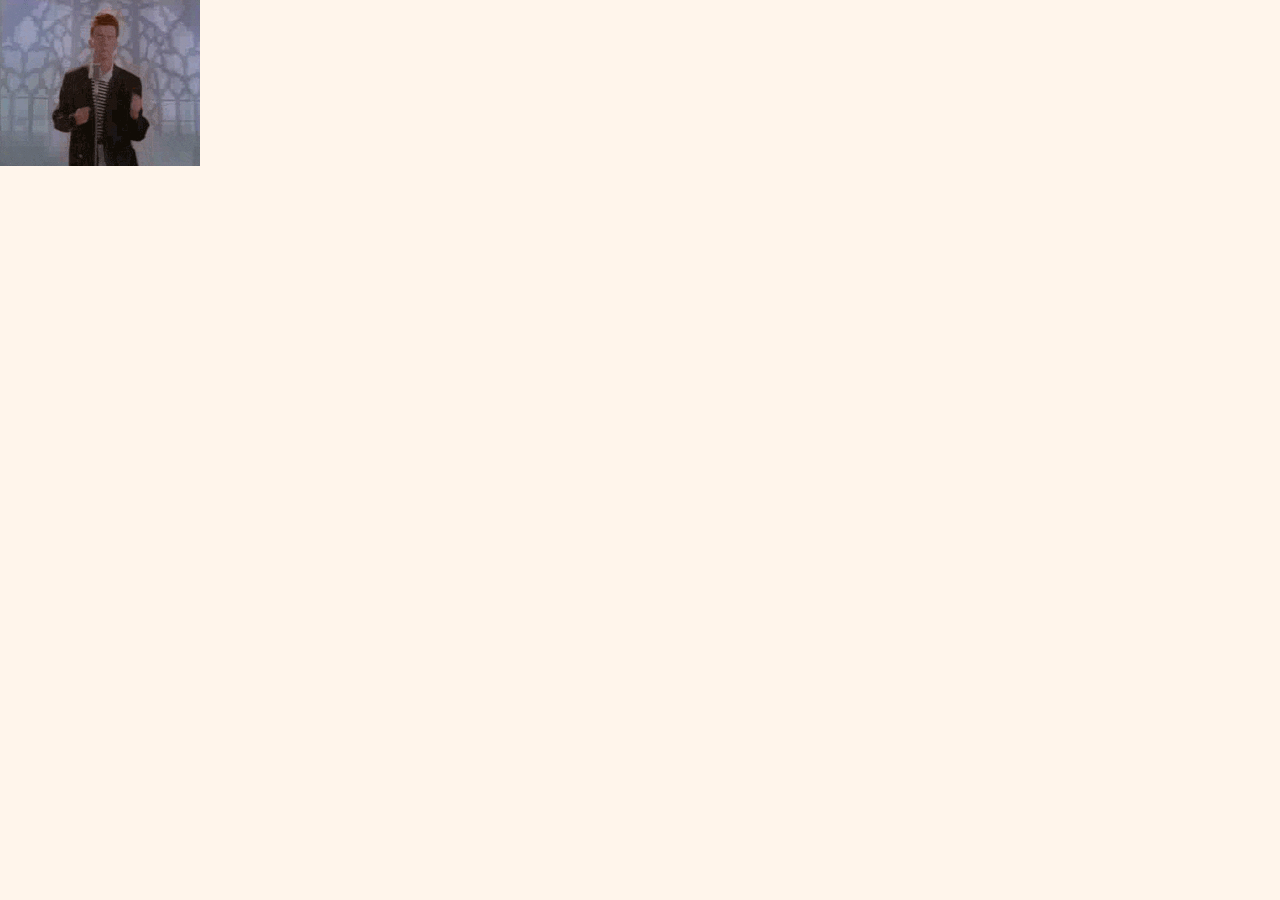
<file: День 3/HTML/rick.html>
<html lang="ru">
	<head>
		<title>Index</title>
		<meta charset="utf-8">
		<meta name="viewport" content="width=device-width, initial-scale=1">
		<link href="../CSS/index.css" rel="stylesheet" type="text/css">
		<link rel="shortcut icon" href="../IMG/fav.png" type="image/x-icon">
	</head>
	<body>
		<img src="../IMG/Rick.gif" id="pic2">
	</body>
</html>
</file>
<file: День 3/CSS/index.css>
*
	{
		font-family: arial;
	}
html
	{
		margin: 0;
		padding: 0;
	}
body
	{
		margin: 0;	
		background-color: #fff5eb;
	}
a
	{
		text-decoration: none;
	}

.all
	{
	min-height: 100vh;
	overflow: hidden;
	display: flex;
	flex-direction: column;
	justify-content: center;
	}
.top
	{
		background-color: #fff;
		flex: 0 0 65px;
		padding: 0px 10px 0 10px;
		border-bottom: 2px solid gray;
	}
.logo
	{
		height:100px; 
	}
.content
	{
	flex:1 1 auto;
	margin: 0px 3px;
	display: flex;
	flex-direction: row;
	justify-content: space-between;
	align-items: center;
	}
footer
	{
		background-color: #996633;
		color: white;
		padding: 7px;
		font-family: arial;
		display: block;
		min-height: 40px;
	}
.footer_row
		{
			display: flex;
			flex-wrap: wrap;
			justify-content: center;
		}
.fut
		{
			flex: 1 0 50%;	
			line-height: 1.5;	
		}
.nameF
		{
		font-size: 22px;
		}
.nom
		{
			color: white;
			transition: 0.1s;
		}
.nom:hover
		{
			color: black;
			transition: 0.1s;
		}

.container
	{
		width: 60vw;
		justify-content: center;
		align-self: flex-start;
	}

.block_name
	{
		font-size: 26px;
		text-align: center;
		color: #3b1d00;
		
	}
.menu_punkt
	{
		font-size: 20px;
		transition: 0.1s;
		color: #663300;
		margin: 1px 0px;
		border: 1px solid #663300;
		width: 18vw;
		border-radius: 3px;
	}
.menu_punkt:hover
	{
		color: black;
		transition: 0.1s;
	}


.left
	{
		display: flex;
		flex-direction: column;
		margin:0px 10px;
		align-self: flex-start;
		width: 19vw;
	}
.menu 
	{
		background:#FFCC99;
		border-radius: 3px;
		width: 100%;
		min-height: 175px;
		margin:10px 0px; 
		align-items: center;
		display: flex;
		justify-content: center;
		flex-direction: column;
		box-shadow: 2px 2px 4px gray;
	}
.pogoda
	{
		background-color: #fff5eb;
		width: 97%;
		min-height: auto;
		margin:10px 0px;
		border-radius: 3px;
		
	}

.osnova
	{
		background:#ffe8d1;
		width: 99%;
		height: auto; 
		align-self: flex-start;
		margin:10px 0px;
		padding: 3px;
		box-shadow: 2px 2px 4px gray;
		display: flex;	
		flex-direction: column;
		align-items: center;

	}
.name
	{
		text-align: center;
		font-family: 'Didact Gothic', sans-serif;
		font-size: 30px;
		color: #3b1d00;
		margin: 20px 0px; 
	}
.text
	{
		font-size: 14pt;
		color: #663300;
		margin: 3px;
		text-indent: 35px;
	}
.karta
	{
		width: 100%;
		display: flex;
		align-items: center;
		justify-content: center;
	}
.karta_karta
	{
		width: 90%;
		height: 500px;
		
	}


.uslugi
	{
		display: flex;
		justify-content: space-around;
		flex-direction: row;
		flex-wrap: wrap;
		
	}
.uslugi_mini
	{
		min-width: 140px;
		min-height: 55px;
		max-width: 130px;
		display: flex;
		flex-direction: column;
		margin: 5px 5px;
		background-color: #ffe8d1;
		border:solid 2px #663300;
		box-shadow: 2px 2px 4px gray;
		border-radius: 3px;
		padding: 2px 5px;
		color: #663300;

	}
.vidi_deyat
	{
		display: flex;
		border-top:solid 2px #663300;
		border-left:solid 2px #663300;
		border-right:solid 2px #663300;
		width: 99%;
	}
.vidi_deyat2
	{
		display: flex;
		border:solid 2px #663300;
		width: 99%;
	}
.vidi_deyat_img
	{
	 width: 50%;
	}




.right
	{
		display: flex;
		flex-direction: column;
		margin: 0px 10px;
		width: 19vw;
		align-self: flex-start;
	}
.vhod
	{
		background:#FFCC99;
		width: 100%;
		min-height: 200px; 
		margin:10px 0px;
		display: flex;	
		flex-direction: column;
		align-items: center;	
		box-shadow: 2px 2px 4px gray;		
	}
.vhod_punkt
	{
		font-size: 20px;
		color: #663300;
		margin: 1px 0px;
		width: 18vw;
	}
.pole_vvoda
	{
		width: 18vw;
		height:30px;
		font-size: 16pt;
		background-color: #ffe8d1;
		border:solid 2px #663300;
		outline: none; 
		border-radius: 3px;
	}
.knopka
	{
		background-color: #ffe8d1;
		font-size: 16pt;
		border:solid 2px #663300;
		color: #663300;
		margin-top: 4px;
		border-radius: 3px;
	}
.knopka:hover
	{
		background-color: #fff1e3;
		font-size: 16pt;
		border:solid 2px black;
		color: black;
		margin-top: 4px;

	}
.form
	{		
		width: 18vw;
		border-radius:3px;
		margin-top:20;
		display: flex;
		justify-content: center;
		flex-direction: column;
	}
.novosti
	{
		background:#FFCC99;
		width: 100%;
		min-height: 400px; 
		margin:10px 0px;
		box-shadow: 2px 2px 4px gray;
		overflow-y: scroll;
		height: 500px
	}
.novosti::-webkit-scrollbar  {
    width: 10px;
    background-color: #FFCC99;
}
.novosti::-webkit-scrollbar-thumb
	{
		background-color: #663300;
	}
::-webkit-scrollbar 
{
  width: 10px;
    background-color: #FFCC99;
}
::-webkit-scrollbar-thumb
	{
		background-color: #663300;
	}

.new
	{
		display: flex;
		flex-direction: column;
		align-items: center;
		margin: 10px;
		text-align: left;	
		text-indent: 20px;
		font-size: 14pt;
		border:solid 2px #663300;
		padding: 3px;
	}
.reklama
	{
		background:#FFCC99;
		width: 100%;
		min-height: 100px; 
		margin:10px 0px;
		box-shadow: 2px 2px 4px gray;
	}

.pic
	{
		width: 100%
	}
.pic2
	{
		width: 100%
	}
.pic3
	{
		width: 100%;
		margin: 5px 0px;
	}
.width10
	{
		width: 100%
	}
@media screen and (max-width: 950px)
	{
		.content
			{
				flex-wrap: wrap;
				flex-direction: column;
				min-width: 80vw;
				max-width: 95vw;
				
				
			}
		.left
			{
				align-self: center;
				margin: 0px 0px;
				width: 100%;
				align-items: center;
				margin-top: 500px
			}
		.right
			{
				align-self: center;
				margin: 0px 0px;
				width: 100%;
				align-items: center;
			}
		.container
			{
				width: 100%;
				align-self: center;
				max-width: 100%;
			}
		.menu_punkt
			{
				min-width: 90%;
				max-height: 20px;
			}
		.form
			{
				width: 90%;
				align-items: center;
				display: flex;
				flex-direction: column;

			}
		.pole_vvoda
			{
				min-width: 90%;
			}
		.vhod_punkt
			{
				min-width: 90%;
			}
		.menu
			{
				position: fixed;
				z-index: 10;
				top: 75px;
				height: 10px;
			}
		.top
			{
				position: fixed;
				z-index: 20;
				top: 0px;
				left:0px;
				right: 0px; 
			}
		.vhod
			{
				position: absolute;
				top: 260px;
			}
		
	}
/*/\/\/\/\/\/\/\/\CONTACTS/\/\/\/\/\/\/\/\/\*/
 .imya
	{
		font-family: 'Didact Gothic', sans-serif;
		font-size: 16pt;
		color: #3b1d00;
		margin: 20px 0px; 
		text-align: left;
	}
.osnova_contact
	{
		background:#ffe8d1;
		width: 99%;
		height: auto; 
		align-self: flex-start;
		margin:10px 0px;
		padding: 3px;
		box-shadow: 2px 2px 4px gray;
		display: flex;	
		flex-direction: column;
		align-items: flex-start;

	}
</file>
